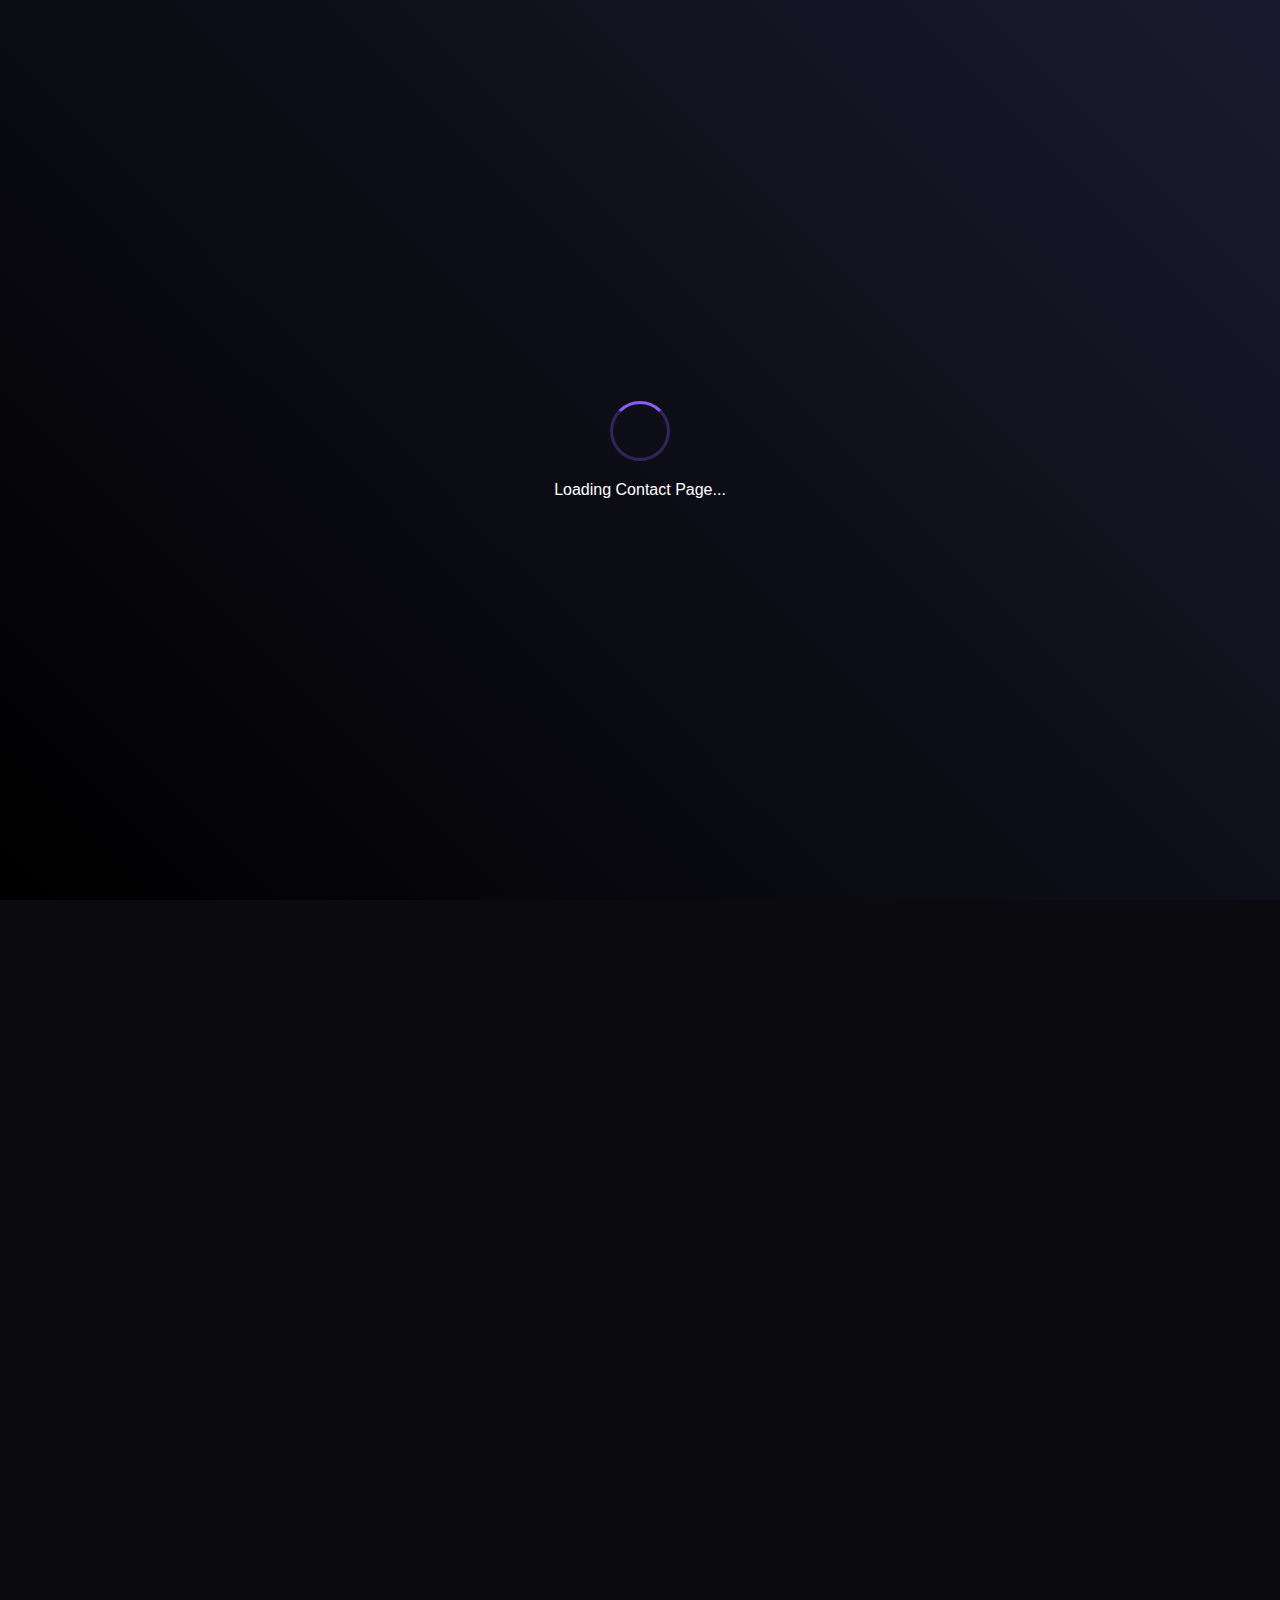
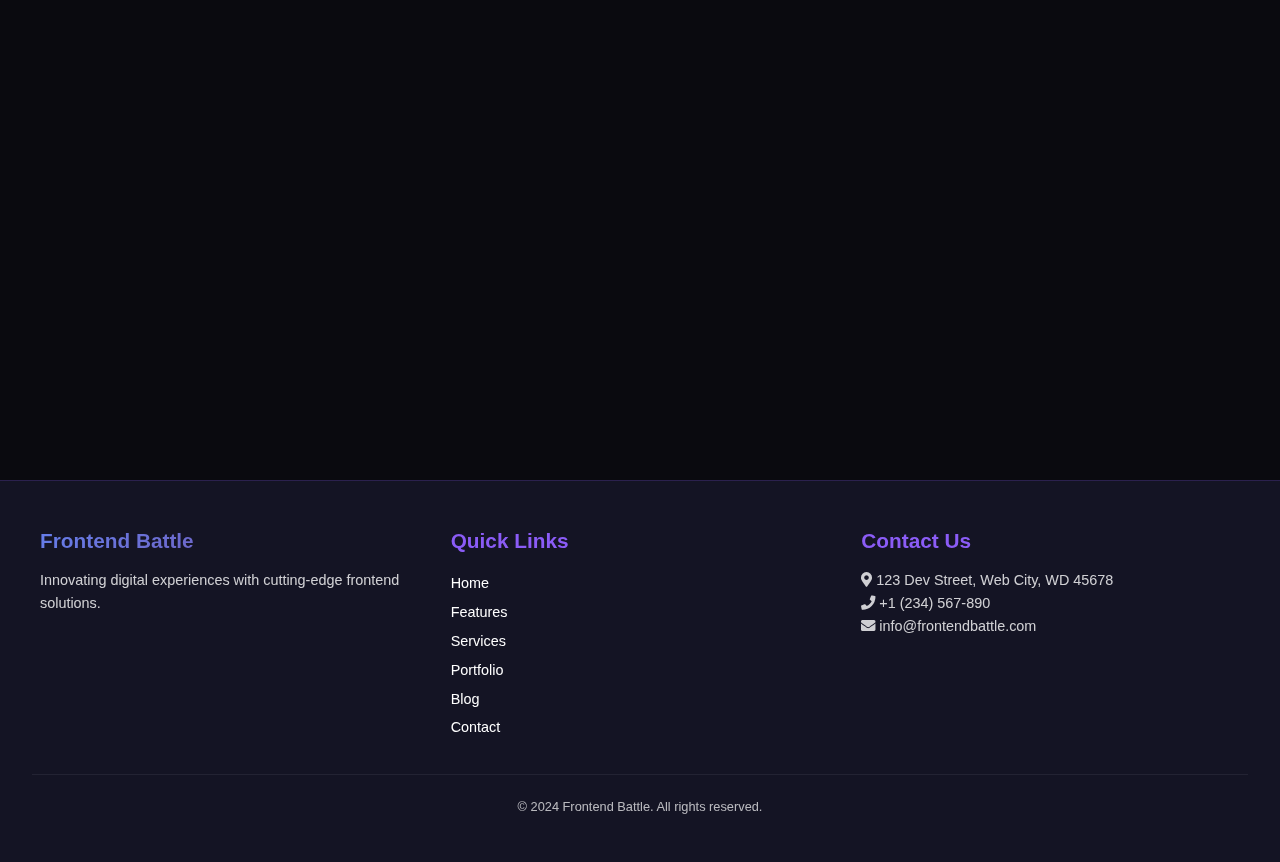
<file: contact.html>
<!DOCTYPE html>
<html lang="en">
<head>
  <meta charset="UTF-8">
  <meta name="viewport" content="width=device-width, initial-scale=1.0">
  <title>Contact Us - Frontend Battle</title>
  <link rel="stylesheet" href="styles.css">
  <link rel="stylesheet" href="https://cdnjs.cloudflare.com/ajax/libs/font-awesome/5.15.4/css/all.min.css">
  <style>
    /* New & Enhanced Styles for Contact Section - (Consider moving these to styles.css) */

    #contact-section {
      background: linear-gradient(135deg, #4c4c4c 0%, #333333 100%); /* A darker gradient for contact */
      padding: 6rem 0;
      border-radius: 15px;
      margin: 2rem auto;
      max-width: 1200px;
      box-shadow: 0 10px 30px rgba(0, 0, 0, 0.2);
    }

    #contact-section h2 {
      text-align: center;
      margin-bottom: 3rem;
      font-size: 2.8rem;
      color: var(--text);
      text-shadow: 0 2px 5px rgba(0,0,0,0.3);
    }

    .contact-container {
      display: grid;
      grid-template-columns: 1fr; /* Default to single column */
      gap: 3rem;
      padding: 0 2rem;
      max-width: 900px; /* Constrain overall container width */
      margin: 0 auto; /* Center the container */
    }

    @media (min-width: 768px) {
      .contact-container {
        grid-template-columns: 1fr 1.5fr; /* Two columns on larger screens */
      }
    }

    .contact-info-section {
      background: var(--card);
      backdrop-filter: blur(10px);
      border: 1px solid rgba(255, 255, 255, 0.1);
      border-radius: 18px;
      padding: 2.5rem;
      box-shadow: 0 5px 20px rgba(0, 0, 0, 0.15);
      display: flex;
      flex-direction: column;
      justify-content: center; /* Center content vertically */
    }

    .contact-info-section h3 {
      font-size: 2rem;
      color: var(--accent);
      margin-bottom: 1.5rem;
    }

    .contact-info-section p {
      font-size: 1.1rem;
      line-height: 1.8;
      color: rgba(255, 255, 255, 0.8);
      margin-bottom: 1rem;
    }

    .contact-info-section ul {
      list-style: none;
      padding: 0;
      margin-top: 1.5rem;
    }

    .contact-info-section ul li {
      margin-bottom: 1rem;
      font-size: 1.1rem;
      color: var(--text);
      display: flex;
      align-items: flex-start;
    }

    .contact-info-section ul li i {
      color: var(--accent);
      margin-right: 15px;
      font-size: 1.3rem;
      margin-top: 3px; /* Align icon better */
    }

    .contact-form-wrapper {
      background: var(--card);
      backdrop-filter: blur(10px);
      border: 1px solid rgba(255, 255, 255, 0.1);
      border-radius: 18px;
      padding: 2.5rem;
      box-shadow: 0 5px 20px rgba(0, 0, 0, 0.15);
    }

    .contact-form-wrapper h3 {
      font-size: 2rem;
      color: var(--accent);
      margin-bottom: 1.5rem;
    }

    .contact-form-wrapper .form-group {
      margin-bottom: 1.5rem;
    }

    .contact-form-wrapper label {
      display: block;
      margin-bottom: 0.7rem;
      font-size: 1rem;
      color: rgba(255, 255, 255, 0.7);
      font-weight: 600;
    }

    .contact-form-wrapper input[type="text"],
    .contact-form-wrapper input[type="email"],
    .contact-form-wrapper textarea {
      width: 100%;
      padding: 1.2rem;
      border-radius: 10px;
      border: 1px solid rgba(255, 255, 255, 0.2);
      background-color: rgba(0, 0, 0, 0.2);
      color: var(--text);
      font-size: 1rem;
      outline: none;
      transition: border-color 0.3s ease, background-color 0.3s ease;
    }

    .contact-form-wrapper input::placeholder,
    .contact-form-wrapper textarea::placeholder {
      color: rgba(255, 255, 255, 0.5);
    }

    .contact-form-wrapper input[type="text"]:focus,
    .contact-form-wrapper input[type="email"]:focus,
    .contact-form-wrapper textarea:focus {
      border-color: var(--accent);
      background-color: rgba(0, 0, 0, 0.3);
      box-shadow: 0 0 0 3px rgba(139, 92, 246, 0.3); /* Subtle glow on focus */
    }

    .contact-form-wrapper textarea {
      resize: vertical; /* Allow vertical resizing */
      min-height: 150px;
    }

    .contact-form-wrapper button.btn {
      width: 100%;
      padding: 1.2rem 2rem;
      border-radius: 10px;
      font-size: 1.2rem;
      font-weight: bold;
      cursor: pointer;
      margin-top: 1rem;
      border: none; /* Remove default button border */
    }

     @media (max-width: 576px) {
      .contact-container {
        padding: 0 1rem;
      }
      #contact-section h2 {
        font-size: 2.2rem;
      }
      .contact-info-section, .contact-form-wrapper {
        padding: 2rem;
        border-radius: 15px;
      }
      .contact-info-section h3, .contact-form-wrapper h3 {
        font-size: 1.8rem;
      }
      .contact-info-section p, .contact-info-section ul li, .contact-form-wrapper label,
      .contact-form-wrapper input, .contact-form-wrapper textarea {
        font-size: 0.95rem;
      }
    }
  </style>
</head>
<body>
  <div class="particles"></div>

  <div id="loader">
    <div class="loader-content">
      <div class="spinner"></div>
      <p>Loading Contact Page...</p>
    </div>
  </div>

  <nav>
    <div class="logo">Frontend Battle</div>
    <div class="hamburger" id="hamburger">
      <div></div><div></div><div></div>
    </div>
    <ul class="nav-links" id="nav-links">
      <li><a href="index.html">Home</a></li>
      <li><a href="features.html">Features</a></li>
      <li><a href="services.html">Services</a></li>
      <li><a href="portfolio.html">Portfolio</a></li>
      <li><a href="blog.html">Blog</a></li>
      <li><a href="contact.html">Contact</a></li>
      <li class="search-bar-container">
        <input type="text" placeholder="Search..." class="search-input">
        <button class="search-button">🔍</button>
      </li>
      <li><button class="theme-btn" id="theme-toggle">🌓</button></li>
    </ul>
  </nav>

  <section id="contact-hero" class="hero">
    <div class="hero-content">
      <h1>Let's Connect</h1>
      <p>We're eager to hear from you and discuss your project.</p>
    </div>
  </section>

  <section id="contact-section" class="section fade-in">
    <h2>Get in Touch</h2>
    <div class="contact-container">
      <div class="contact-info-section">
        <h3>Reach Out To Us</h3>
        <p>Whether you have a question about our services, need a demo, or just want to chat, our team is ready to assist you.</p>
        <ul>
          <li><i class="fas fa-map-marker-alt"></i> 123 Dev Street, Web City, WD 45678</li>
          <li><i class="fas fa-phone"></i> +1 (234) 567-890</li>
          <li><i class="fas fa-envelope"></i> info@frontendbattle.com</li>
          <li><i class="fas fa-clock"></i> Mon - Fri: 9:00 AM - 5:00 PM</li>
        </ul>
      </div>

      <div class="contact-form-wrapper">
        <h3>Send Us a Message</h3>
        <form class="contact-form">
          <div class="form-group">
            <label for="name">Your Name</label>
            <input type="text" id="name" name="name" required placeholder="Enter your full name">
          </div>
          <div class="form-group">
            <label for="email">Your Email</label>
            <input type="email" id="email" name="email" required placeholder="Enter your email address">
          </div>
          <div class="form-group">
            <label for="subject">Subject</label>
            <input type="text" id="subject" name="subject" required placeholder="What's your message about?">
          </div>
          <div class="form-group">
            <label for="message">Message</label>
            <textarea id="message" name="message" required placeholder="Type your message here..."></textarea>
          </div>
          <button type="submit" class="btn ripple">Send Message</button>
        </form>
      </div>
    </div>
  </section>

  <footer class="footer">
    <div class="footer-content">
      <div class="footer-section about">
        <h3 class="logo">Frontend Battle</h3>
        <p>Innovating digital experiences with cutting-edge frontend solutions.</p>
        </div>
      <div class="footer-section links">
        <h3>Quick Links</h3>
        <ul>
          <li><a href="index.html">Home</a></li>
          <li><a href="features.html">Features</a></li>
          <li><a href="services.html">Services</a></li>
          <li><a href="portfolio.html">Portfolio</a></li>
          <li><a href="blog.html">Blog</a></li>
          <li><a href="contact.html">Contact</a></li>
        </ul>
      </div>
      <div class="footer-section contact-info">
        <h3>Contact Us</h3>
        <p><i class="fas fa-map-marker-alt"></i> 123 Dev Street, Web City, WD 45678</p>
        <p><i class="fas fa-phone"></i> +1 (234) 567-890</p>
        <p><i class="fas fa-envelope"></i> info@frontendbattle.com</p>
      </div>
    </div>
    <div class="footer-bottom">
      &copy; 2024 Frontend Battle. All rights reserved.
    </div>
  </footer>

  <button class="scroll-top" id="scrollTop">↑</button>

  <script src="script.js"></script>
</body>
</html>
</file>
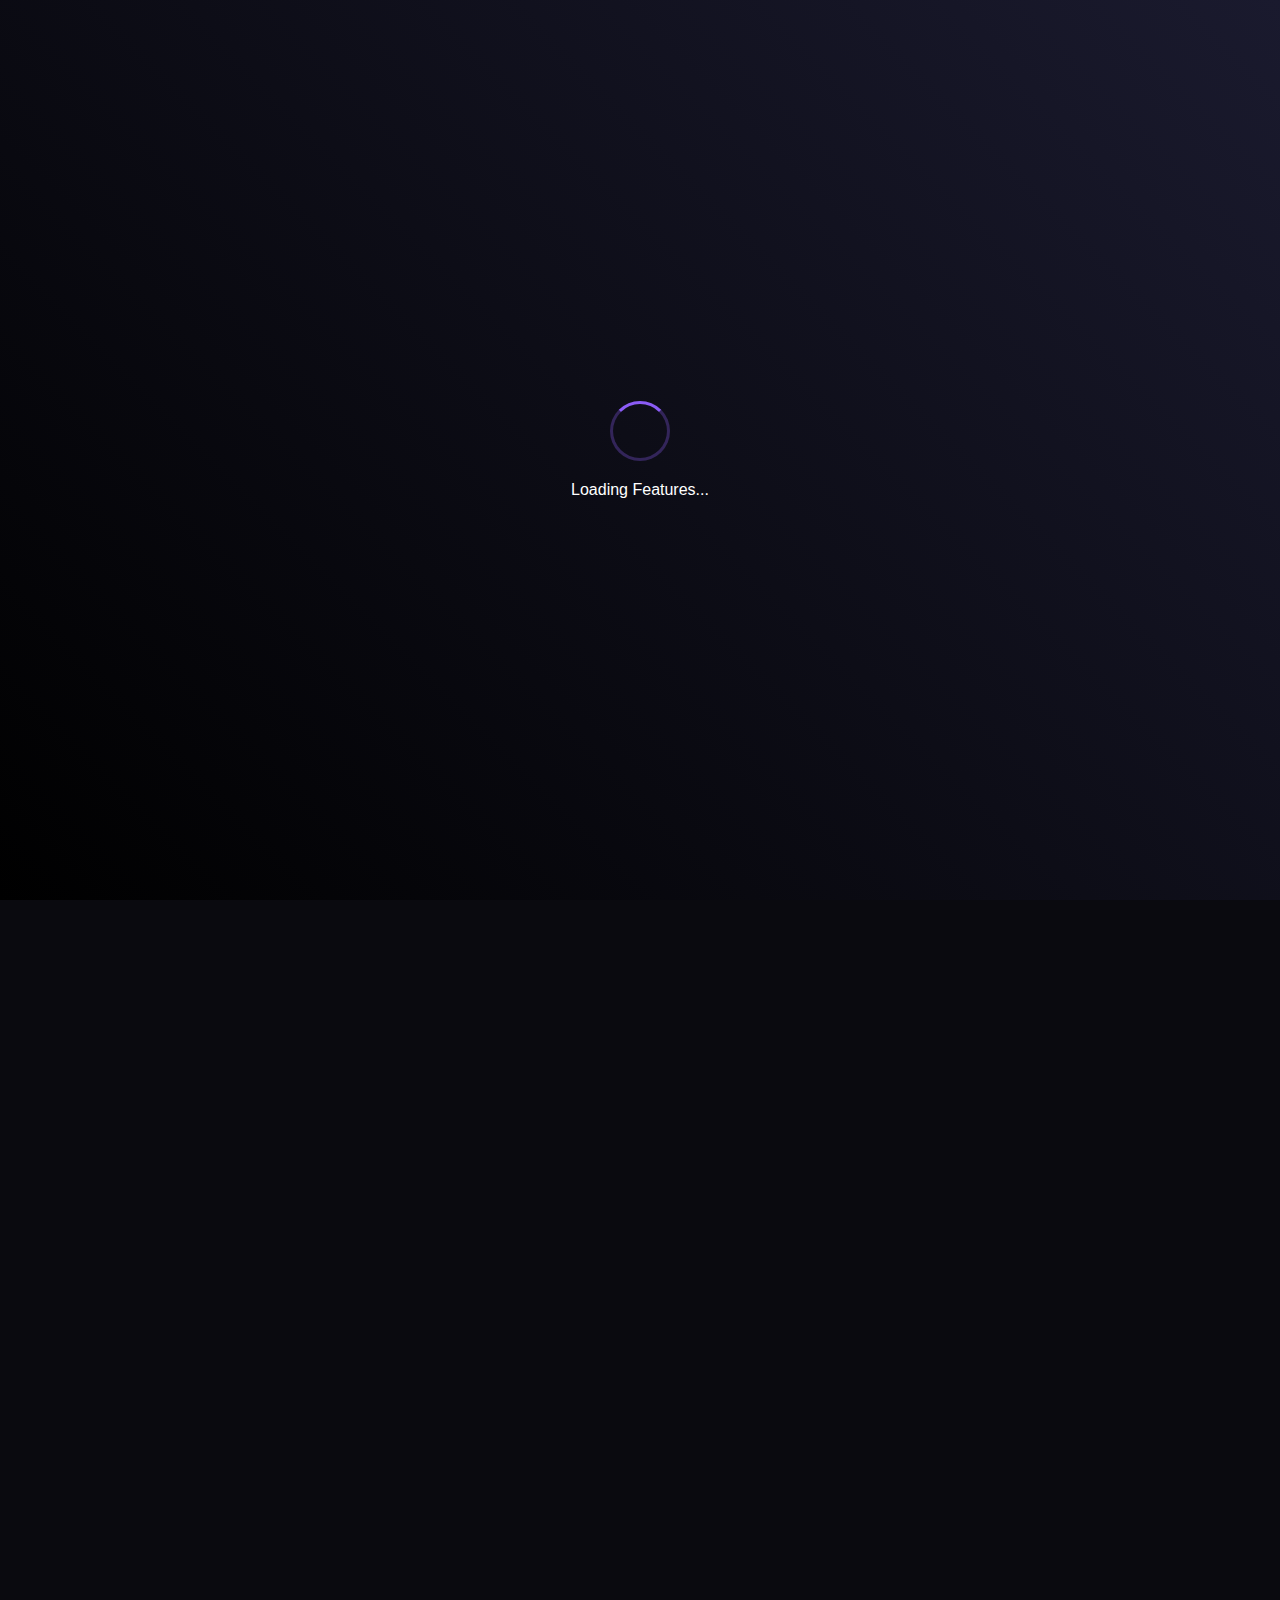
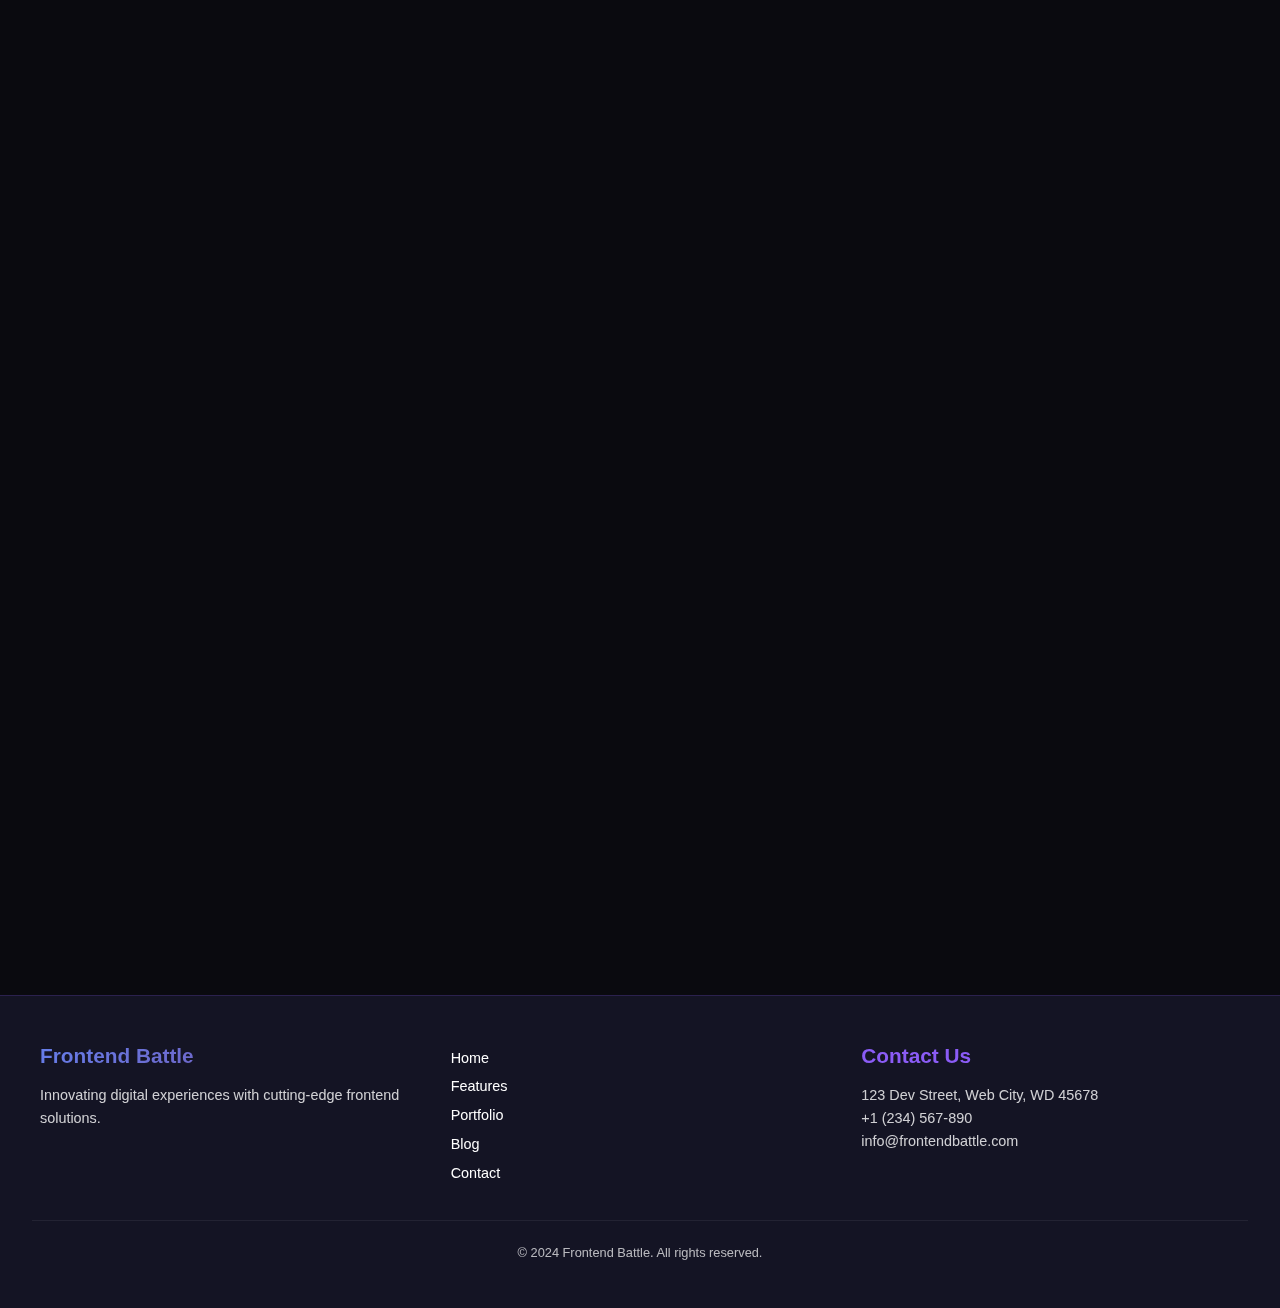
<file: features.html>
<!DOCTYPE html>
<html lang="en">
<head>
<meta charset="UTF-8">
<meta name="viewport" content="width=device-width, initial-scale=1.0">
<title>Features - Frontend Battle</title>
<link rel="stylesheet" href="styles.css">
</head>
<body>
<div class="particles"></div>

<div id="loader">
<div class="loader-content">
    <div class="spinner"></div>
    <p>Loading Features...</p>
</div>
</div>

<nav>
<div class="logo">Frontend Battle</div>
<div class="hamburger" id="hamburger">
    <div></div><div></div><div></div>
</div>
<ul class="nav-links" id="nav-links">
    <li><a href="index.html">Home</a></li>
    <li><a href="features.html">Features</a></li
    <li><a href="portfolio.html">Portfolio</a></li>
    <li><a href="blog.html">Blog</a></li>
    <li><a href="contact.html">Contact</a></li>
    <li class="search-bar-container">
    <input type="text" placeholder="Search..." class="search-input">
    <button class="search-button">🔍</button>
    </li>
    <li><button class="theme-btn" id="theme-toggle">🌓</button></li>
</ul>
</nav>

<section id="features-hero" class="hero">
<div class="hero-content">
    <h1>Unleash the Full Potential</h1>
    <p>Dive deep into what makes our platform exceptional.</p>
</div>
</section>

<section id="detailed-features" class="section fade-in">
<h2>Core Capabilities</h2>
<div class="card-grid">
    <div class="card">
    <h3>Intuitive Interface</h3>
    <p>Our user-friendly design ensures a seamless experience, allowing you to focus on your goals without unnecessary complexity.</p>
    </div>
    <div class="card">
    <h3>Scalable Architecture</h3>
    <p>Built to grow with your needs, our robust architecture guarantees high performance and reliability, no matter the scale.</p>
    </div>
    <div class="card">
    <h3>Advanced Security</h3>
    <p>Your data's safety is our priority. We implement state-of-the-art security protocols to protect your information.</p>
    </div>
    <div class="card">
    <h3>Customization Options</h3>
    <p>Tailor the platform to fit your unique requirements with extensive customization options and flexible configurations.</p>
    </div>
    <div class="card">
    <h3>Real-time Analytics</h3>
    <p>Gain valuable insights with real-time data tracking and comprehensive analytics dashboards, empowering informed decisions.</p>
    </div>
    <div class="card">
    <h3>Dedicated Support</h3>
    <p>Our expert support team is always ready to assist you, providing timely and effective solutions to any challenges.</p>
    </div>
</div>
</section>

<section id="faq" class="section fade-in">
<h2>Frequently Asked Questions</h2>
<div class="faq-container">
    <div class="faq-item">
    <div class="faq-question">
        What is Frontend Battle? <span>+</span>
    </div>
    <div class="faq-answer">
        <p>Frontend Battle is a leading platform dedicated to providing cutting-edge web development and design solutions, empowering businesses to thrive in the digital landscape.</p>
    </div>
    </div>
    <div class="faq-item">
    <div class="faq-question">
        How do you ensure responsiveness? <span>+</span>
    </div>
    <div class="faq-answer">
        <p>We utilize modern CSS techniques like Flexbox and Grid, along with media queries, to ensure our designs adapt flawlessly to all screen sizes and devices.</p>
    </div>
    </div>
    <div class="faq-item">
    <div class="faq-question">
        Can I request custom features? <span>+</span>
    </div>
    <div class="faq-answer">
        <p>Absolutely! We specialize in custom solutions. Feel free to discuss your unique requirements with our team, and we'll work to bring your vision to life.</p>
    </div>
    </div>
    <div class="faq-item">
    <div class="faq-question">
        What technologies do you use? <span>+</span>
    </div>
    <div class="faq-answer">
        <p>Our expertise spans a wide range of modern frontend technologies, including React, Angular, Vue.js, HTML5, CSS3, JavaScript, and various backend frameworks for full-stack development.</p>
    </div>
    </div>
</div>
</section>

<section id="cta-features" class="section fade-in cta-section">
<h2>Ready to Experience the Difference?</h2>
<p>Contact us today to discuss your project and see how our features can benefit you.</p>
<a href="contact.html" class="btn ripple">Get in Touch</a>
</section>

<footer class="footer">
<div class="footer-content">
    <div class="footer-section about">
    <h3 class="logo">Frontend Battle</h3>
    <p>Innovating digital experiences with cutting-edge frontend solutions.</p>
    </div>
    <div class="footer-section links">
 
    <ul>
        <li><a href="index.html">Home</a></li>
        <li><a href="features.html">Features</a></li>
        <li><a href="portfolio.html">Portfolio</a></li>
        <li><a href="blog.html">Blog</a></li>
        <li><a href="contact.html">Contact</a></li>
    </ul>
    </div>
    <div class="footer-section contact-info">
    <h3>Contact Us</h3>
    <p><i class="fas fa-map-marker-alt"></i> 123 Dev Street, Web City, WD 45678</p>
    <p><i class="fas fa-phone"></i> +1 (234) 567-890</p>
    <p><i class="fas fa-envelope"></i> info@frontendbattle.com</p>
    </div>
</div>
<div class="footer-bottom">
    &copy; 2024 Frontend Battle. All rights reserved.
</div>
</footer>

<button class="scroll-top" id="scrollTop">↑</button>

<script src="script.js"></script>
</body>
</html>
</file>
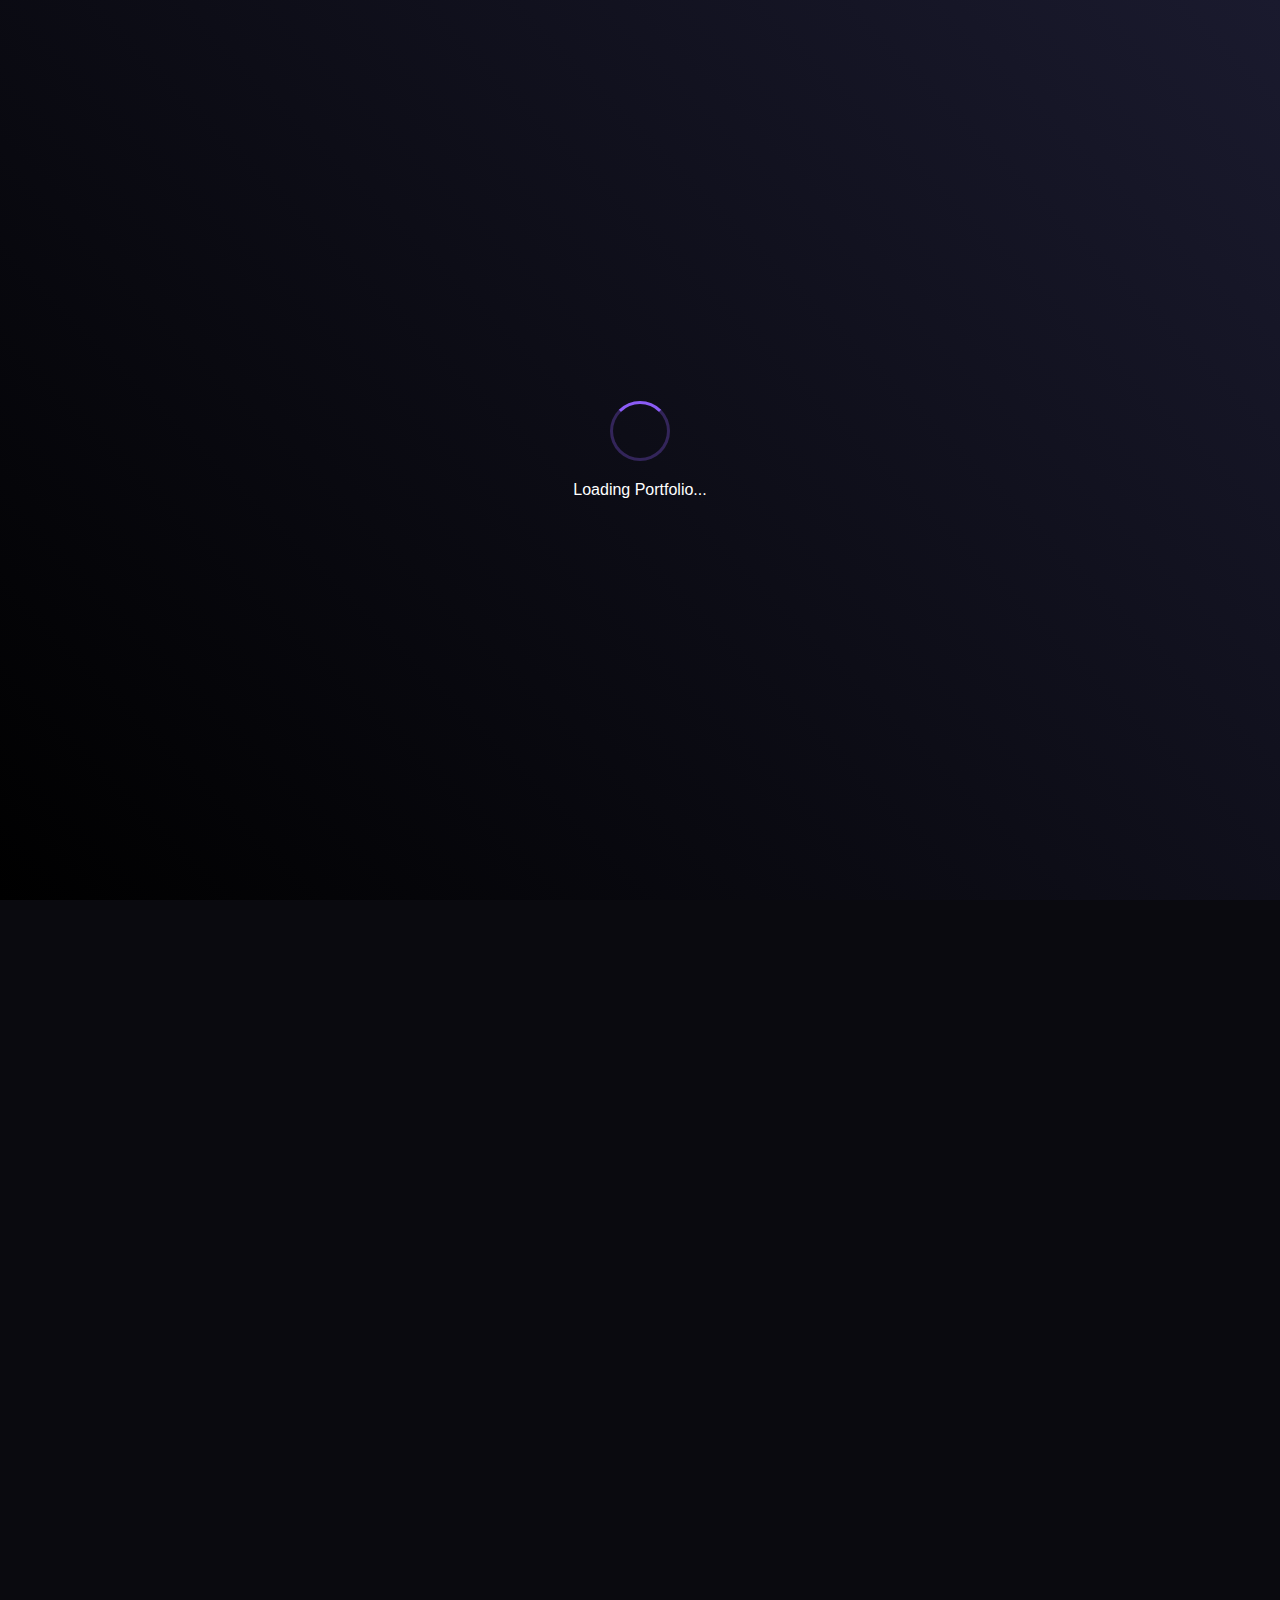
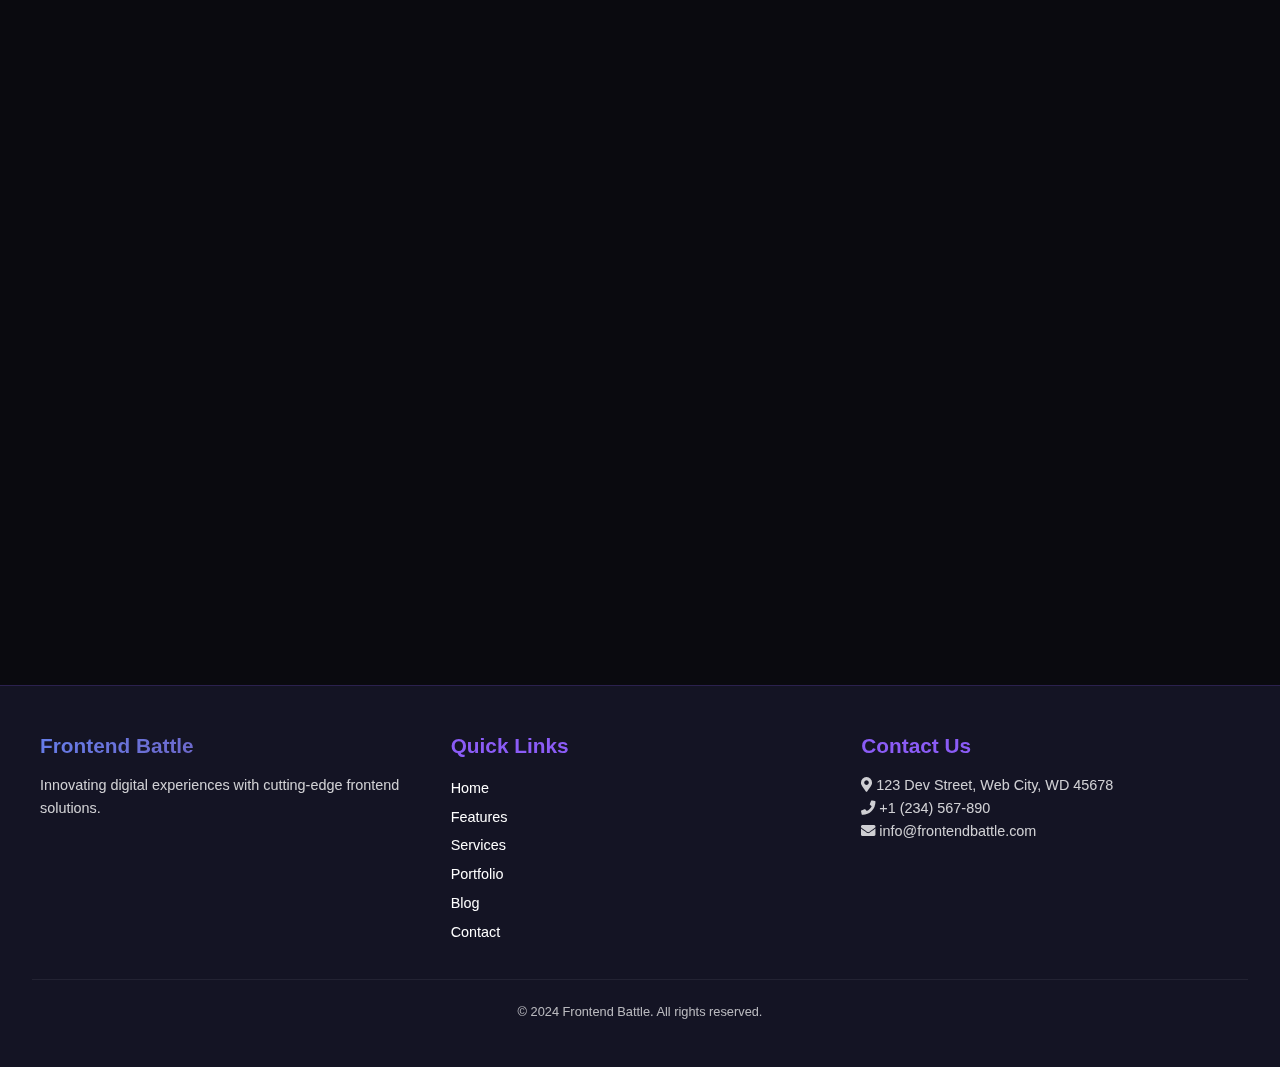
<file: portfolio.html>
<!DOCTYPE html>
<html lang="en">
<head>
  <meta charset="UTF-8">
  <meta name="viewport" content="width=device-width, initial-scale=1.0">
  <title>Portfolio - Frontend Battle</title>
  <link rel="stylesheet" href="styles.css">
  <link rel="stylesheet" href="https://cdnjs.cloudflare.com/ajax/libs/font-awesome/5.15.4/css/all.min.css">
  <style>
    /* New & Enhanced Styles for Portfolio Section - (Consider moving these to styles.css) */
    
    #portfolio-section {
      /* Simpler background for the section */
      background: var(--card); /* Using card background for subtle distinction */
      padding: 6rem 0;
      border-radius: 15px;
      margin: 2rem auto;
      max-width: 1200px;
      box-shadow: 0 5px 20px rgba(0, 0, 0, 0.1); /* Lighter shadow */
    }

    #portfolio-section h2 {
      text-align: center;
      margin-bottom: 3rem;
      font-size: 2.8rem;
      color: var(--text);
      text-shadow: 0 2px 5px rgba(0,0,0,0.1); /* Subtle text shadow */
    }

    .portfolio-grid {
      display: grid;
      grid-template-columns: repeat(auto-fit, minmax(300px, 1fr)); /* Responsive grid */
      gap: 2.5rem; /* Spacing between cards */
      padding: 0 2rem; /* Inner padding for the grid */
      max-width: 1100px; /* Max width for the grid */
      margin: 0 auto; /* Center the grid */
    }

    .portfolio-item {
      background: rgba(255, 255, 255, 0.03); /* Very subtle transparent background */
      border: 1px solid rgba(255, 255, 255, 0.08); /* Very thin, subtle border */
      border-radius: 12px; /* Slightly less rounded corners */
      overflow: hidden;
      transition: transform 0.3s ease, box-shadow 0.3s ease, background-color 0.3s ease; /* Smooth transitions for hover */
      text-decoration: none; /* Remove underline from links */
      color: var(--text); /* Inherit text color */
      display: flex;
      flex-direction: column;
      height: auto; /* Allow height to adjust based on content */
      min-height: 280px; /* Minimum height for cards */
      position: relative;
      box-shadow: 0 4px 15px rgba(0, 0, 0, 0.1); /* Default light shadow */
    }

    .portfolio-item:hover {
      transform: translateY(-8px); /* Lift card slightly on hover */
      background-color: rgba(255, 255, 255, 0.05); /* Slightly brighter background on hover */
      box-shadow: 0 10px 30px rgba(0, 0, 0, 0.2); /* Enhanced shadow on hover */
    }
    
    /* Removed the ::before accent bar */

    .portfolio-content {
      padding: 1.8rem;
      flex-grow: 1; /* Allow content to grow and fill space */
      display: flex;
      flex-direction: column;
      justify-content: space-between; /* Push link to bottom */
    }

    .portfolio-item h3 {
      font-size: 1.8rem;
      margin-bottom: 0.8rem;
      color: var(--text);
      line-height: 1.3;
    }

    .portfolio-item p {
      font-size: 1rem;
      line-height: 1.6;
      color: rgba(255, 255, 255, 0.7);
      margin-bottom: 1.2rem;
    }

    .project-tags {
      font-size: 0.85rem;
      color: var(--accent); /* Keep accent color for tags */
      margin-top: 0.5rem;
      font-weight: 600;
      text-transform: uppercase;
      letter-spacing: 0.5px;
    }

    .view-project-link {
      display: inline-block;
      margin-top: auto; /* Pushes to the bottom of the card content */
      color: var(--accent);
      font-weight: bold;
      text-transform: uppercase;
      font-size: 0.95rem;
      letter-spacing: 0.5px;
      transition: color 0.2s ease;
      align-self: flex-start; /* Align link to the start */
    }

    .view-project-link:hover {
      color: #ede9fe; /* Lighter accent on hover */
      text-decoration: underline; /* Add underline on hover */
    }

    /* Removed .view-project-overlay styles as it's no longer used */

    /* Responsive adjustments for smaller screens */
    @media (max-width: 768px) {
      .portfolio-grid {
        grid-template-columns: 1fr; /* Single column on small screens */
        gap: 2rem;
        padding: 0 1.5rem;
      }

      #portfolio-section h2 {
        font-size: 2.2rem;
      }

      .portfolio-item {
        border-radius: 10px;
        min-height: 250px;
      }
      .portfolio-item h3 {
        font-size: 1.6rem;
      }
      .portfolio-item p {
        font-size: 0.95rem;
      }
      .portfolio-content {
        padding: 1.5rem;
      }
    }
  </style>
</head>
<body>
  <div class="particles"></div>

  <div id="loader">
    <div class="loader-content">
      <div class="spinner"></div>
      <p>Loading Portfolio...</p>
    </div>
  </div>

  <nav>
    <div class="logo">Frontend Battle</div>
    <div class="hamburger" id="hamburger">
      <div></div><div></div><div></div>
    </div>
    <ul class="nav-links" id="nav-links">
      <li><a href="index.html">Home</a></li>
      <li><a href="features.html">Features</a></li>
      <li><a href="services.html">Services</a></li>
      <li><a href="portfolio.html">Portfolio</a></li>
      <li><a href="blog.html">Blog</a></li>
      <li><a href="contact.html">Contact</a></li>
      <li class="search-bar-container">
        <input type="text" placeholder="Search..." class="search-input">
        <button class="search-button">🔍</button>
      </li>
      <li><button class="theme-btn" id="theme-toggle">🌓</button></li>
    </ul>
  </nav>

  <section id="portfolio-hero" class="hero">
    <div class="hero-content">
      <h1>Our Creative Works</h1>
      <p>Showcasing our passion for innovative design and robust development.</p>
    </div>
  </section>

  <section id="portfolio-section" class="section fade-in">
    <h2>Featured Projects</h2>
    <div class="portfolio-grid">

      <a href="#" class="portfolio-item">
        <div class="portfolio-content">
          <h3>E-commerce Platform Redesign</h3>
          <p>A modern, user-friendly redesign focusing on conversion optimization and mobile experience.</p>
          <span class="project-tags">#WebDesign #UIUX #ECommerce</span>
          <span class="view-project-link">View Project &rarr;</span>
        </div>
      </a>

      <a href="#" class="portfolio-item">
        <div class="portfolio-content">
          <h3>SaaS Dashboard Development</h3>
          <p>Built a powerful and intuitive analytics dashboard for a B2B SaaS application.</p>
          <span class="project-tags">#SaaS #Dashboard #DataViz</span>
          <span class="view-project-link">View Project &rarr;</span>
        </div>
      </a>

      <a href="#" class="portfolio-item">
        <div class="portfolio-content">
          <h3>Mobile App UI for Fitness</h3>
          <p>Designed and prototyped a sleek mobile application interface for a new fitness tracker.</p>
          <span class="project-tags">#MobileApp #UIUX #Fitness</span>
          <span class="view-project-link">View Project &rarr;</span>
        </div>
      </a>

      <a href="#" class="portfolio-item">
        <div class="portfolio-content">
          <h3>Interactive Educational Website</h3>
          <p>Developed an engaging platform for online learning with interactive lessons and quizzes.</p>
          <span class="project-tags">#Education #WebDev #Interactive</span>
          <span class="view-project-link">View Project &rarr;</span>
        </div>
      </a>

      <a href="#" class="portfolio-item">
        <div class="portfolio-content">
          <h3>Corporate Website & Branding</h3>
          <p>Crafted a professional corporate website complete with new branding guidelines.</p>
          <span class="project-tags">#Branding #Corporate #Responsive</span>
          <span class="view-project-link">View Project &rarr;</span>
        </div>
      </a>

      <a href="#" class="portfolio-item">
        <div class="portfolio-content">
          <h3>NFT Marketplace Frontend</h3>
          <p>Built the intricate frontend for a decentralized NFT marketplace with wallet integration.</p>
          <span class="project-tags">#Blockchain #Web3 #NFT</span>
          <span class="view-project-link">View Project &rarr;</span>
        </div>
      </a>

    </div>
  </section>

  <section id="cta-portfolio" class="section fade-in cta-section">
    <h2>Ready to Start Your Project?</h2>
    <p>Let's create something extraordinary together. Get a free consultation!</p>
    <a href="contact.html" class="btn ripple">Request a Quote</a>
  </section>

  <footer class="footer">
    <div class="footer-content">
      <div class="footer-section about">
        <h3 class="logo">Frontend Battle</h3>
        <p>Innovating digital experiences with cutting-edge frontend solutions.</p>
        </div>
      <div class="footer-section links">
        <h3>Quick Links</h3>
        <ul>
          <li><a href="index.html">Home</a></li>
          <li><a href="features.html">Features</a></li>
          <li><a href="services.html">Services</a></li>
          <li><a href="portfolio.html">Portfolio</a></li>
          <li><a href="blog.html">Blog</a></li>
          <li><a href="contact.html">Contact</a></li>
        </ul>
      </div>
      <div class="footer-section contact-info">
        <h3>Contact Us</h3>
        <p><i class="fas fa-map-marker-alt"></i> 123 Dev Street, Web City, WD 45678</p>
        <p><i class="fas fa-phone"></i> +1 (234) 567-890</p>
        <p><i class="fas fa-envelope"></i> info@frontendbattle.com</p>
      </div>
    </div>
    <div class="footer-bottom">
      &copy; 2024 Frontend Battle. All rights reserved.
    </div>
  </footer>

  <button class="scroll-top" id="scrollTop">↑</button>

  <script src="script.js"></script>
</body>
</html>
</file>
<file: styles.css>
:root {
--bg: #0a0a0f;
--text: #ffffff;
--accent: #8b5cf6;
--card: rgba(255,255,255,0.05);
--shadow: 0 8px 40px rgba(139,92,246,0.15);
--gradient: linear-gradient(135deg, #667eea 0%, #764ba2 100%);
}

body.light-mode {
--bg: #ffffff;
--text: #676565;
--card: rgba(0,0,0,0.05);
--shadow: 0 8px 40px rgba(0,0,0,0.1);
}

* { margin: 0; padding: 0; box-sizing: border-box; }

html {
scroll-behavior: smooth; /* Ensure smooth scrolling works globally */
}

body {
font-family: 'Segoe UI', sans-serif;
background: var(--bg);
color: var(--text);
transition: all 0.3s ease;
overflow-x: hidden;
position: relative;
}

/* Animated Background */
body::before {
content: '';
position: fixed;
top: 0;
left: 0;
width: 100%;
height: 100%;
background:
radial-gradient(circle at 20% 80%, rgba(139,92,246,0.1) 0%, transparent 50%),
radial-gradient(circle at 80% 20%, rgba(102,126,234,0.1) 0%, transparent 50%),
radial-gradient(circle at 40% 40%, rgba(139,92,246,0.05) 0%, transparent 50%);
z-index: -1;
animation: float 20s ease-in-out infinite;
}

@keyframes float {
0%, 100% { transform: translateY(0px) rotate(0deg); }
50% { transform: translateY(-20px) rotate(1deg); }
}

/* Particles */
.particles {
position: fixed;
top: 0;
left: 0;
width: 100%;
height: 100%;
pointer-events: none;
z-index: -1;
}

.particle {
position: absolute;
width: 2px;
height: 2px;
background: var(--accent);
border-radius: 50%;
animation: particleFloat 15s linear infinite;
opacity: 0.3;
}

@keyframes particleFloat {
0% { transform: translateY(100vh) translateX(0); opacity: 0; }
10% { opacity: 0.3; }
90% { opacity: 0.1; }
100% { transform: translateY(-100px) translateX(100px); opacity: 0; }
}

/* Loader */
#loader {
position: fixed;
inset: 0;
background: linear-gradient(45deg, #000, #1a1a2e);
display: flex;
align-items: center;
justify-content: center;
z-index: 9999;
transition: opacity 0.3s ease;
}

.loader-content {
text-align: center;
animation: pulse 3s ease-in-out infinite;
}

.spinner {
width: 60px;
height: 60px;
border: 3px solid rgba(139,92,246,0.3);
border-top: 3px solid var(--accent);
border-radius: 50%;
animation: spin 1s linear infinite;
margin: 0 auto 20px;
}

@keyframes spin { to { transform: rotate(360deg); } }
@keyframes pulse { 0%, 100% { opacity: 1; } 50% { opacity: 0.7; } }

/* Navigation */
nav {
position: fixed;
top: 0;
width: 100%;
background: rgba(21, 21, 39, 0.9);
backdrop-filter: blur(20px);
padding: 1rem 2rem;
display: flex;
justify-content: space-between;
align-items: center;
z-index: 1000;
border-bottom: 1px solid rgba(139,92,246,0.2);
}

.logo {
font-size: 1.5rem;
font-weight: bold;
background: var(--gradient);
-webkit-background-clip: text;
-webkit-text-fill-color: transparent;
}

.nav-links {
display: flex;
list-style: none;
gap: 2rem;
align-items: center;
}

.nav-links a {
color: var(--text);
text-decoration: none;
position: relative;
transition: color 0.3s ease;
}

.nav-links a::after {
content: '';
position: absolute;
bottom: -5px;
left: 0;
width: 0;
height: 2px;
background: var(--accent);
transition: width 0.3s ease;
}

.nav-links a:hover::after { width: 100%; }

.theme-btn {
background: var(--card);
border: 1px solid var(--accent);
color: var(--text);
padding: 0.5rem 1rem;
border-radius: 25px;
cursor: pointer;
transition: all 0.3s ease;
backdrop-filter: blur(10px);
}

.theme-btn:hover {
background: var(--accent);
transform: scale(1.05);
}

.search-bar-container {
display: flex;
align-items: center;
border: 1px solid rgba(139,92,246,0.2);
border-radius: 25px;
background: var(--card);
overflow: hidden;
transition: all 0.3s ease;
}

.search-input {
background: transparent;
border: none;
padding: 0.5rem 1rem;
color: var(--text);
outline: none;
width: 150px; /* Adjust as needed */
}

.search-input::placeholder {
color: var(--text);
opacity: 0.7;
}

.search-button {
background: var(--accent);
border: none;
color: white;
padding: 0.5rem 1rem;
cursor: pointer;
transition: background 0.3s ease;
}

.search-button:hover {
background: darken(var(--accent), 10%); /* This won't work in pure CSS, needs JS or preprocessor */
opacity: 0.9;
}


/* Hamburger */
.hamburger {
display: none;
flex-direction: column;
cursor: pointer;
gap: 4px;
}

.hamburger div {
width: 25px;
height: 3px;
background: var(--text);
transition: 0.3s;
}

/* Hero Section */
.hero {
height: 100vh;
display: flex;
align-items: center;
justify-content: center;
text-align: center;
position: relative;
background: radial-gradient(circle at center, rgba(139,92,246,0.1) 0%, transparent 70%);
}

.hero-content h1 {
font-size: clamp(2.5rem, 8vw, 6rem);
margin-bottom: 1rem;
background: var(--gradient);
-webkit-background-clip: text;
-webkit-text-fill-color: transparent;
animation: heroFloat 3s ease-in-out infinite;
}

@keyframes heroFloat {
0%, 100% { transform: translateY(0); }
50% { transform: translateY(-10px); }
}

.hero p {
font-size: 1.2rem;
margin-bottom: 2rem;
opacity: 0.8;
}

/* Buttons */
.btn {
background: var(--gradient);
color: white;
padding: 1rem 2rem;
border: none;
border-radius: 50px;
cursor: pointer;
font-size: 1rem;
font-weight: 600;
position: relative;
overflow: hidden;
transition: transform 0.3s ease;
text-decoration: none; /* For button-like links */
display: inline-block; /* For button-like links */
}

.btn:hover { transform: translateY(-2px); }

/* Ripple Effect */
.ripple { position: relative; overflow: hidden; }

.ripple-circle {
position: absolute;
border-radius: 50%;
background: rgba(255,255,255,0.3);
transform: scale(0);
animation: ripple 0.6s linear;
pointer-events: none;
}

@keyframes ripple {
to { transform: scale(4); opacity: 0; }
}

/* Sections */
.section {
padding: 5rem 2rem;
max-width: 1200px;
margin: 0 auto;
position: relative;
}

.section h2 {
font-size: 2.5rem;
text-align: center;
margin-bottom: 3rem;
background: var(--gradient);
-webkit-background-clip: text;
-webkit-text-fill-color: transparent;
}

/* Cards Grid */
.card-grid {
display: grid;
grid-template-columns: repeat(auto-fit, minmax(300px, 1fr));
gap: 2rem;
margin-top: 2rem;
}

.card {
background: var(--card);
border-radius: 20px;
padding: 2rem;
backdrop-filter: blur(20px);
border: 1px solid rgba(139,92,246,0.2);
transition: all 0.3s ease;
position: relative;
overflow: hidden;
}

.card::before {
content: '';
position: absolute;
top: 0;
left: -100%;
width: 100%;
height: 100%;
background: linear-gradient(90deg, transparent, rgba(139,92,246,0.1), transparent);
transition: left 0.5s ease;
}

.card:hover::before { left: 100%; }

.card:hover {
transform: translateY(-10px);
box-shadow: var(--shadow);
border-color: var(--accent);
}

/* Features */
.features-grid {
display: grid;
grid-template-columns: repeat(auto-fit, minmax(250px, 1fr));
gap: 2rem;
}

.feature-card {
background: var(--card);
padding: 2rem;
border-radius: 15px;
text-align: center;
transition: all 0.3s ease;
border: 1px solid rgba(139,92,246,0.1);
}

.feature-card:hover {
transform: scale(1.05);
border-color: var(--accent);
}

/* Brand Interactions */
.brand-object {
max-width: 400px;
margin: 2rem auto;
position: relative;
border-radius: 20px;
overflow: hidden;
cursor: pointer;
transition: all 0.3s ease;
}

.brand-object img {
width: 100%;
height: 250px;
object-fit: cover;
transition: transform 0.5s ease;
}

.brand-object:hover img { transform: scale(1.1); }

.overlay {
position: absolute;
inset: 0;
background: rgba(0,0,0,0.7);
display: flex;
align-items: center;
justify-content: center;
color: white;
opacity: 0;
transition: opacity 0.3s ease;
}

.brand-object:hover .overlay { opacity: 1; }

/* Popup Boxes */
.popup-grid {
display: flex;
gap: 2rem;
justify-content: center;
flex-wrap: wrap;
}

.popup-box {
background: var(--card);
padding: 2rem;
border-radius: 15px;
cursor: pointer;
position: relative;
transition: all 0.3s ease;
border: 1px solid rgba(139,92,246,0.2);
}

.popup-box::after {
content: attr(data-popup);
position: absolute;
bottom: 120%;
left: 50%;
transform: translateX(-50%);
background: var(--accent);
color: white;
padding: 0.5rem 1rem;
border-radius: 8px;
white-space: nowrap;
opacity: 0;
transition: all 0.3s ease;
pointer-events: none;
}

.popup-box:hover {
transform: translateY(-5px);
border-color: var(--accent);
}

.popup-box:hover::after { opacity: 1; }

/* Customer Metrics */
.metrics {
display: grid;
grid-template-columns: repeat(auto-fit, minmax(200px, 1fr));
gap: 2rem;
margin: 3rem 0;
}

.metric {
background: var(--card);
padding: 2rem;
border-radius: 15px;
text-align: center;
backdrop-filter: blur(20px);
border: 1px solid rgba(139,92,246,0.2);
transition: all 0.3s ease;
}

.metric:hover {
transform: translateY(-5px);
border-color: var(--accent);
}

.metric h3 {
font-size: 2.5rem;
color: var(--accent);
margin-bottom: 0.5rem;
}

/* Form */
form {
max-width: 500px;
margin: 0 auto;
display: grid;
gap: 1rem;
}

form input, form textarea {
background: var(--card);
border: 1px solid rgba(139,92,246,0.2);
color: var(--text);
padding: 1rem;
border-radius: 10px;
backdrop-filter: blur(10px);
transition: all 0.3s ease;
}

form input:focus, form textarea:focus {
outline: none;
border-color: var(--accent);
box-shadow: 0 0 0 3px rgba(139,92,246,0.1);
}

/* Scroll animations */
.fade-in {
opacity: 0;
transform: translateY(30px);
transition: all 0.6s ease;
}

.fade-in.visible {
opacity: 1;
transform: translateY(0);
}

/* Scroll to top */
.scroll-top {
position: fixed;
bottom: 30px;
right: 30px;
width: 50px;
height: 50px;
background: var(--accent);
border: none;
border-radius: 50%;
color: white;
font-size: 1.5rem;
cursor: pointer;
display: none;
z-index: 1000;
transition: all 0.3s ease;
}

.scroll-top:hover { transform: scale(1.1); }


/* New styles for CTA Section */
.cta-section {
text-align: center;
background: var(--card);
padding: 4rem 2rem;
border-radius: 20px;
border: 1px solid rgba(139,92,246,0.2);
margin-top: 5rem;
}

.cta-section h2 {
font-size: 2.8rem;
margin-bottom: 1.5rem;
-webkit-text-fill-color: var(--text); /* Ensure heading is visible */
background: none; /* Override gradient for these headings if needed */
}

.cta-section p {
font-size: 1.3rem;
margin-bottom: 2.5rem;
opacity: 0.9;
}

/* Footer Styles */
.footer {
background: rgba(21, 21, 39, 0.9);
backdrop-filter: blur(20px);
padding: 3rem 2rem;
border-top: 1px solid rgba(139,92,246,0.2);
color: var(--text);
}

.footer-content {
display: grid;
grid-template-columns: repeat(auto-fit, minmax(200px, 1fr));
gap: 2rem;
max-width: 1200px;
margin: 0 auto;
}

.footer-section h3 {
font-size: 1.3rem;
margin-bottom: 1rem;
color: var(--accent);
}

.footer-section p {
font-size: 0.9rem;
line-height: 1.6;
opacity: 0.8;
}

.footer-section ul {
list-style: none;
}

.footer-section ul li a {
color: var(--text);
text-decoration: none;
font-size: 0.9rem;
line-height: 2;
transition: color 0.3s ease;
}

.footer-section ul li a:hover {
color: var(--accent);
}

.social-links {
margin-top: 1rem;
}

.social-links a {
margin-right: 10px;
display: inline-block;
}

.social-links img {
width: 30px;
height: 30px;
border-radius: 50%;
transition: transform 0.3s ease;
}

.social-links img:hover {
transform: translateY(-3px);
}

.footer-bottom {
text-align: center;
margin-top: 2rem;
padding-top: 1.5rem;
border-top: 1px solid rgba(255,255,255,0.1);
font-size: 0.8rem;
opacity: 0.7;
}

/* Portfolio Grid */
.portfolio-grid {
display: grid;
grid-template-columns: repeat(auto-fit, minmax(300px, 1fr));
gap: 2rem;
}

.portfolio-item {
background: var(--card);
border-radius: 20px;
overflow: hidden;
transition: all 0.3s ease;
border: 1px solid rgba(139,92,246,0.2);
text-decoration: none;
color: var(--text);
}

.portfolio-item:hover {
transform: translateY(-10px);
box-shadow: var(--shadow);
border-color: var(--accent);
}

.portfolio-item img {
width: 100%;
height: 200px;
object-fit: cover;
transition: transform 0.3s ease;
}

.portfolio-item:hover img {
transform: scale(1.05);
}

.portfolio-info {
padding: 1.5rem;
}

.portfolio-info h3 {
font-size: 1.5rem;
margin-bottom: 0.5rem;
color: var(--accent);
}

.portfolio-info p {
font-size: 0.9rem;
opacity: 0.8;
}

/* Blog Post Card */
.blog-post-grid {
display: grid;
grid-template-columns: repeat(auto-fit, minmax(300px, 1fr));
gap: 2rem;
}

.blog-post-card {
background: var(--card);
border-radius: 20px;
overflow: hidden;
transition: all 0.3s ease;
border: 1px solid rgba(139,92,246,0.2);
text-decoration: none;
color: var(--text);
}

.blog-post-card:hover {
transform: translateY(-10px);
box-shadow: var(--shadow);
border-color: var(--accent);
}

.blog-post-card img {
width: 100%;
height: 200px;
object-fit: cover;
}

.blog-post-content {
padding: 1.5rem;
}

.blog-post-content h3 {
font-size: 1.4rem;
margin-bottom: 0.5rem;
color: var(--accent);
}

.blog-post-content p {
font-size: 0.9rem;
opacity: 0.8;
margin-bottom: 1rem;
}

.blog-post-content .read-more {
font-size: 0.9rem;
color: var(--accent);
font-weight: bold;
}

/* FAQ Section */
.faq-item {
background: var(--card);
border: 1px solid rgba(139,92,246,0.2);
border-radius: 10px;
margin-bottom: 1rem;
overflow: hidden;
}

.faq-question {
padding: 1.2rem 1.5rem;
display: flex;
justify-content: space-between;
align-items: center;
cursor: pointer;
font-weight: bold;
font-size: 1.1rem;
color: var(--text);
transition: background 0.3s ease;
}

.faq-question:hover {
background: rgba(139,92,246,0.1);
}

.faq-question.active {
border-bottom: 1px solid rgba(139,92,246,0.2);
}

.faq-question span {
font-size: 1.5rem;
transition: transform 0.3s ease;
}

.faq-question.active span {
transform: rotate(45deg);
}

.faq-answer {
padding: 0 1.5rem 1.5rem 1.5rem;
font-size: 0.95rem;
opacity: 0.8;
max-height: 0;
overflow: hidden;
transition: max-height 0.4s ease-out;
}

/* Image Gallery */
.gallery-grid {
display: grid;
grid-template-columns: repeat(auto-fit, minmax(250px, 1fr));
gap: 1.5rem;
}

.gallery-item {
background: var(--card);
border-radius: 10px;
overflow: hidden;
border: 1px solid rgba(139,92,246,0.2);
cursor: pointer;
transition: transform 0.3s ease, box-shadow 0.3s ease;
}

.gallery-item:hover {
transform: translateY(-5px);
box-shadow: var(--shadow);
}

.gallery-item img {
width: 100%;
height: 180px;
object-fit: cover;
display: block;
}

/* Modal for Image Gallery */
.modal {
display: none; /* Hidden by default */
position: fixed; /* Stay in place */
z-index: 2000; /* Sit on top */
left: 0;
top: 0;
width: 100%; /* Full width */
height: 100%; /* Full height */
overflow: auto; /* Enable scroll if needed */
background-color: rgba(0,0,0,0.9); /* Black w/ opacity */
align-items: center;
justify-content: center;
}

.modal-content {
margin: auto;
display: block;
max-width: 90%;
max-height: 90%;
}

.close-button {
position: absolute;
top: 15px;
right: 35px;
color: #f1f1f1;
font-size: 40px;
font-weight: bold;
transition: 0.3s;
cursor: pointer;
}

.close-button:hover,
.close-button:focus {
color: #bbb;
text-decoration: none;
cursor: pointer;
}


/* Mobile */
@media (max-width: 768px) {
.nav-links { display: none; flex-direction: column; width: 100%; background: var(--bg); position: absolute; top: 100%; left: 0; padding: 1rem 0; box-shadow: 0 5px 15px rgba(0,0,0,0.2); border-bottom-left-radius: 10px; border-bottom-right-radius: 10px; }
.nav-links.active { display: flex; }
.nav-links li { text-align: center; margin: 0.5rem 0; }
.hamburger { display: flex; }
.card-grid { grid-template-columns: 1fr; }
.features-grid { grid-template-columns: 1fr; }
.portfolio-grid { grid-template-columns: 1fr; }
.blog-post-grid { grid-template-columns: 1fr; }
.gallery-grid { grid-template-columns: 1fr; }
.metrics { grid-template-columns: 1fr; }
.footer-content { grid-template-columns: 1fr; text-align: center;}
.footer-section ul { padding: 0;}
.footer-section ul li { display: inline-block; margin: 0 5px; } /* For smaller screens */
.search-bar-container { width: 90%; margin: 10px auto; }
.search-input { width: calc(100% - 60px); } /* Adjust for button */
.hero-content h1 { font-size: clamp(2rem, 10vw, 4rem); }
}

@media (max-width: 480px) {
.section { padding: 3rem 1rem; }
.hero-content h1 { font-size: clamp(1.8rem, 12vw, 3.5rem); }
.hero p { font-size: 1rem; }
.btn { padding: 0.8rem 1.5rem; font-size: 0.9rem; }
.footer-section ul li { display: block; margin: 0.5rem 0; } /* Stack links vertically on very small screens */
}
</file>
